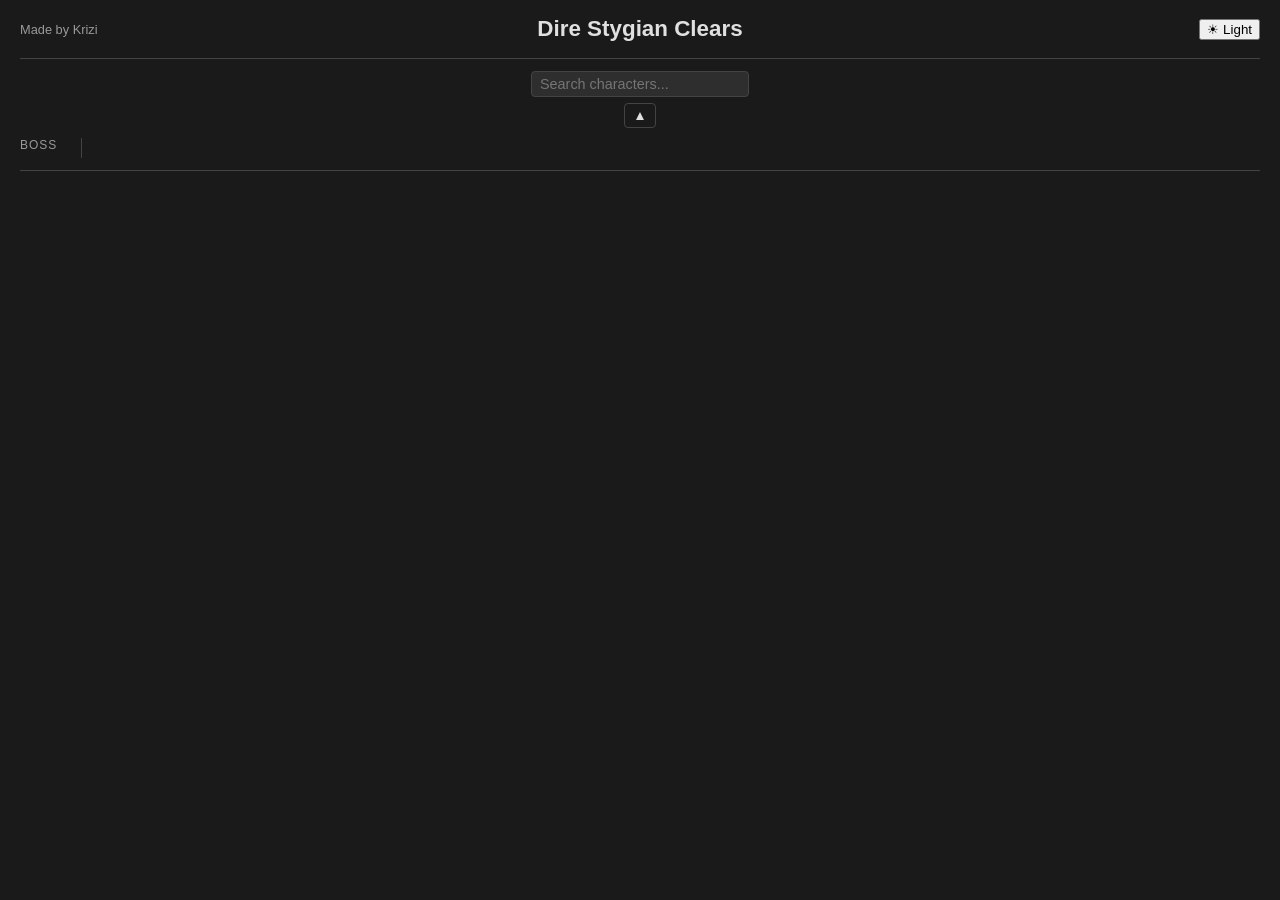
<file: dire-stygian-clears.html>
<!DOCTYPE html>
<html lang="en">
<head>
  <meta charset="UTF-8">
  <title>Dire Stygian Clears</title>
  <link rel="stylesheet" href="dire-stygian-clears.css">
</head>
<body>

<header>
  <span id="byline">Made by Krizi</span>
  <h1>Dire Stygian Clears</h1>
  <div id="filters">
    <button id="themeToggle" onclick="toggleTheme()">&#9728; Light</button>
  </div>
</header>

<div id="charBar">
  <div id="charSearchRow">
    <input type="text" id="charSearch" placeholder="Search characters...">
    <button id="charToggle" onclick="toggleCharBar()">&#9650;</button>
  </div>
  <div id="filterIcons">
    <div id="bossIconsSection">
      <div class="filter-section-label">Boss</div>
      <div id="bossIcons"></div>
    </div>
    <div id="charIconsDivider"></div>
    <div id="charIconsSection">
      <div id="charIcons"></div>
    </div>
  </div>
</div>

<div id="videoList"></div>

<script src="dire-stygian-clears.js"></script>

</body>
</html>
</file>
<file: dire-stygian-clears.css>
:root {
  --bg: #1a1a1a;
  --text: #e0e0e0;
  --text-muted: #999;
  --border: #444;
  --border-hover: #666;
  --surface: #2e2e2e;
  --surface-alt: #252538;
  --active-border: #9ac2f0;
  --active-bg: #1a3050;
}
body.light {
  --bg: #ffffff;
  --text: #333333;
  --text-muted: #555555;
  --border: #cccccc;
  --border-hover: #aaaaaa;
  --surface: #f0f0f0;
  --surface-alt: #e8eaf0;
  --active-border: #4a90e2;
  --active-bg: #e8f0fe;
}
body {
  max-width: 1400px;
  margin: 0 auto;
  padding: 0 20px 20px;
  text-align: center;
  background: var(--bg);
  color: var(--text);
  font-family: 'Product Sans', sans-serif;
}
#videoList {
  text-align: left;
}
.video-section {
  display: flex;
  flex-direction: column;
  align-items: center;
  padding-bottom: 20px;
  margin-bottom: 20px;
  border-bottom: 1px solid var(--border);
}
.video-section:last-child {
  border-bottom: none;
  margin-bottom: 0;
}
.video-author {
  text-align: center;
  margin: 0 0 4px;
  font-size: 0.85em;
  line-height: 1;
  color: var(--text-muted);
}
.video-title {
  grid-column: 1 / -1;
  grid-row: 1;
  display: flex;
  justify-content: center;
  align-items: center;
  gap: 8px;
  margin: 0 0 10px;
}
.help-stats-btn {
  padding: 2px 8px;
  font-size: 0.75em;
  font-weight: normal;
  color: var(--text-muted);
  border: 1px solid var(--text-muted);
  border-radius: 4px;
  text-decoration: none;
  white-space: nowrap;
  opacity: 0.8;
  transition: opacity 0.15s;
}
.help-stats-btn:hover {
  opacity: 1;
}
.help-stats-ghost {
  visibility: hidden;
  pointer-events: none;
}
.load-more-btn {
  display: block;
  margin: 24px auto;
  padding: 10px 28px;
  background: var(--surface);
  color: var(--text);
  border: 1px solid var(--border);
  border-radius: 6px;
  font-size: 0.95em;
  cursor: pointer;
  transition: background 0.15s;
}
.load-more-btn:hover {
  background: var(--surface-alt);
}
.video-layout {
  display: grid;
  grid-template-columns: 560px auto;
  column-gap: 16px;
}
.video-author {
  grid-column: 1;
  grid-row: 2;
}
.video-wrapper {
  grid-column: 1;
  grid-row: 3;
  width: 100%;
}
.char-cards-grid {
  grid-column: 2;
  grid-row: 3;
  align-self: start;
}
.video-embed-placeholder {
  width: 100%;
  height: 315px;
  position: relative;
  background: #000;
  cursor: pointer;
}
.video-iframe {
  width: 100%;
  height: 315px;
  display: block;
}
.char-cards-grid {
  display: flex;
  gap: 8px;
}
.video-thumb {
  display: block;
  width: 100%;
  height: 100%;
  object-fit: cover;
  opacity: 0.8;
}
.video-play-btn {
  position: absolute;
  top: 50%;
  left: 50%;
  transform: translate(-50%, -50%);
  background: rgba(0,0,0,0.7);
  color: #fff;
  padding: 10px 20px;
  font-size: 16px;
  border: 2px solid #fff;
  pointer-events: none;
}
header {
  display: flex;
  align-items: center;
  justify-content: space-between;
  padding: 16px 0;
  border-bottom: 1px solid var(--border);
}
header h1 {
  margin: 0;
  font-size: 1.4em;
}
#byline {
  flex: 1;
  display: flex;
  align-items: center;
  gap: 8px;
  font-size: 0.8em;
  color: var(--text-muted);
}
#filters {
  flex: 1;
  display: flex;
  align-items: center;
  justify-content: flex-end;
  gap: 10px;
}
#charBar {
  padding: 12px 0;
  border-bottom: 1px solid var(--border);
}
#charSearchRow {
  display: flex;
  flex-direction: column;
  align-items: center;
  gap: 6px;
  margin-bottom: 10px;
}
#charSearchInner {
  display: flex;
  align-items: center;
  justify-content: center;
  gap: 6px;
}
#charSearch {
  padding: 4px 8px;
  font-size: 0.9em;
  width: 200px;
  background: var(--surface);
  color: var(--text);
  border: 1px solid var(--border);
  border-radius: 4px;
}
#charToggle {
  cursor: pointer;
  background: none;
  border: 1px solid var(--border);
  border-radius: 4px;
  padding: 2px 8px;
  font-size: 0.85em;
  line-height: 1.4;
  color: var(--text);
}
#filterIcons {
  display: flex;
  align-items: flex-start;
  gap: 0;
}
#bossIconsSection {
  display: flex;
  flex-direction: column;
  align-items: center;
  padding-right: 12px;
  flex-shrink: 0;
}
.filter-section-label {
  font-size: 0.75em;
  color: var(--text-muted);
  margin-bottom: 6px;
  letter-spacing: 0.08em;
  text-transform: uppercase;
}
#bossIcons {
  display: flex;
  flex-direction: column;
  gap: 6px;
  align-items: center;
}
#charIconsDivider {
  width: 1px;
  background: var(--border);
  margin: 0 12px;
  align-self: stretch;
}
#charIconsSection {
  flex: 1;
  display: flex;
  flex-direction: column;
  gap: 6px;
}
#charWeaponTabRow {
  display: flex;
  align-items: center;
  justify-content: left;
  gap: 6px;
  flex-wrap: wrap;
}
.filter-tab.active {
  border-color: var(--active-border);
  background: var(--active-bg);
}
.filter-tab,
#selectAllBtn,
#unselectAllBtn {
  cursor: pointer;
}
#charTabRightBtns {
  display: flex;
  gap: 6px;
  margin-left: auto;
}
#charIcons,
#weaponIcons {
  display: flex;
  flex-wrap: wrap;
  gap: 6px;
  justify-content: center;
}
.weapon-group {
  width: 100%;
}
.weapon-group-label {
  margin-bottom: 6px;
}
.weapon-group-icons {
  display: flex;
  flex-wrap: wrap;
  gap: 6px;
  justify-content: center;
}
.char-icon {
  display: flex;
  flex-direction: column;
  align-items: center;
  cursor: pointer;
  padding: 4px;
  border: 2px solid transparent;
  border-radius: 6px;
  width: 62px;
  transition: border-color 0.15s, background 0.15s;
}
.char-icon:hover {
  border-color: var(--border-hover);
}
.char-icon.active {
  border-color: var(--active-border);
  background: var(--active-bg);
}
.char-icon img {
  width: 48px;
  height: 48px;
  object-fit: contain;
}
img[data-char="Traveler"] {
  transform: scale(1.3);
  clip-path: inset(0 0 6px 0);
}
.char-icon span {
  font-size: 9px;
  text-align: center;
  margin-top: 2px;
  line-height: 1.2;
  word-break: break-word;
}
.char-card {
  border-collapse: collapse;
  width: 260px;
  table-layout: fixed;
  font-size: 0.85em;
  vertical-align: top;
}
.char-card td, .char-card th {
  border: 1px solid var(--border);
  padding: 4px 6px;
}
.char-card th {
  background: var(--surface);
}
.artifacts-row {
  display: flex;
  gap: 8px;
  flex-wrap: wrap;
}
.row-label {
  font-weight: 600;
  white-space: nowrap;
  color: var(--text-muted);
}
.stats-heading {
  font-weight: 700;
  background: var(--surface-alt);
  text-align: center;
  letter-spacing: 0.05em;
}
.stat-key {
  font-size: 0.82em;
  color: var(--text-muted);
  white-space: nowrap;
}
.stat-val {
  font-size: 0.82em;
  text-align: right;
  font-variant-numeric: tabular-nums;
}
.char-card-header {
  display: flex;
  align-items: center;
  justify-content: space-between;
}
.char-card td .char-card-header {
  min-height: 85px;
}
.char-card-icon {
  display: flex;
  flex-direction: column;
  align-items: center;
  gap: 2px;
  min-width: 90px;
  max-width: 90px;
}
.char-card-icon span {
  font-size: 0.85em;
  word-break: break-word;
  text-align: center;
}
.char-card-meta {
  flex: 1;
  text-align: center;
  font-size: 0.9em;
  white-space: nowrap;
}
.char-card-talents {
  margin-top: 4px;
  font-size: 0.85em;
  color: var(--text-muted);
}
.char-card-mainstats {
  margin-top: 2px;
  font-size: 0.8em;
  color: var(--text-muted);
}
.header-badge {
  background: none;
  border: 1px solid var(--border);
  border-radius: 4px;
  padding: 2px 10px;
  font-size: 0.9em;
  line-height: 1.6;
  color: var(--text);
  font-family: inherit;
  white-space: nowrap;
}
#themeToggle {
  cursor: pointer;
}
#discordBtn {
  text-decoration: none;
  cursor: pointer;
}
#c0FilterBtn,
#noSigFilterBtn,
.c0-sub-btn {
  cursor: pointer;
}
#c0FilterBtn.active,
#noSigFilterBtn.active,
.c0-sub-btn.active {
  border-color: var(--active-border);
  background: var(--active-bg);
}
#discordHint {
  font-size: 0.75em;
  color: var(--text-muted);
  white-space: nowrap;
}
input[type="text"] {
  background: var(--surface);
  color: var(--text);
  border: 1px solid var(--border);
  border-radius: 4px;
  padding: 2px 6px;
}
#sortRow {
  display: flex;
  justify-content: center;
  align-items: center;
  gap: 24px;
  flex-wrap: wrap;
  padding: 12px 0;
  border-bottom: 1px solid var(--border);
  margin-bottom: 20px;
}
.sort-group {
  display: flex;
  align-items: center;
  gap: 6px;
}
.range-input {
  width: 56px;
  padding: 2px 6px;
  font-size: 0.9em;
  font-family: inherit;
  background: var(--surface);
  color: var(--text);
  border: 1px solid var(--border);
  border-radius: 4px;
}
.range-input::-webkit-outer-spin-button,
.range-input::-webkit-inner-spin-button {
  -webkit-appearance: none;
}
.range-input[type=number] {
  -moz-appearance: textfield;
  appearance: textfield;
}
.range-sep,
.range-unit {
  font-size: 0.85em;
  color: var(--text-muted);
}
#costModeInfoWrap {
  position: relative;
  display: inline-flex;
}
.cost-info-btn {
  width: 18px;
  height: 18px;
  border-radius: 50%;
  border: 1px solid var(--border);
  background: none;
  color: var(--text-muted);
  font-size: 0.7em;
  font-weight: bold;
  cursor: pointer;
  padding: 0;
  line-height: 1;
  flex-shrink: 0;
}
.cost-info-btn:hover {
  border-color: var(--border-hover);
  color: var(--text);
}
.cost-mode-tooltip {
  position: absolute;
  bottom: calc(100% + 8px);
  right: 0;
  width: 280px;
  background: var(--surface);
  border: 1px solid var(--border);
  border-radius: 6px;
  padding: 10px 12px;
  font-size: 0.8em;
  text-align: left;
  line-height: 1.5;
  z-index: 100;
  box-shadow: 0 4px 12px rgba(0,0,0,0.3);
}
#sortTimeBtn,
#sortCostBtn {
  cursor: pointer;
}
#sortTimeBtn.active,
#sortCostBtn.active {
  border-color: var(--active-border);
  background: var(--active-bg);
}
footer {
  margin-top: 40px;
  padding: 16px 0;
  border-top: 1px solid var(--border);
  text-align: center;
  font-size: 0.8em;
  color: var(--text-muted);
}

/* Tab bar — hidden on desktop */
#mobileTabs {
  display: none;
}

@media (max-width: 768px) {
  html, body {
    overflow-x: hidden;
    max-width: 100vw;
  }
  body {
    padding: 0 8px 16px;
  }
  img, table {
    max-width: 100%;
  }
  .video-section {
    align-items: stretch;
  }
  .video-layout, .char-cards-grid, .video-wrapper {
    max-width: 100%;
  }
  .video-thumb {
    width: 100%;
    height: 100%;
    object-fit: cover;
  }

  /* Header: stack byline above title, center everything */
  header {
    flex-direction: column;
    align-items: center;
    gap: 4px;
    padding: 10px 0;
  }
  header h1 {
    font-size: 1.1em;
    order: 1;
  }
  #byline {
    order: 0;
  }
  #filters {
    order: 2;
    flex-wrap: wrap;
    justify-content: center;
  }
  #discordHint {
    display: none;
  }
  #themeToggle {
    width: 100%;
  }

  /* Tab bar */
  #mobileTabs {
    display: flex;
    border-bottom: 2px solid var(--border);
    margin-bottom: 12px;
  }
  .mobile-tab {
    flex: 1;
    padding: 10px 0;
    background: none;
    border: none;
    border-bottom: 3px solid transparent;
    margin-bottom: -2px;
    color: var(--text-muted);
    font-size: 0.95em;
    font-family: inherit;
    cursor: pointer;
    transition: color 0.15s, border-color 0.15s;
  }
  .mobile-tab.active {
    color: var(--text);
    border-bottom-color: var(--active-border);
  }

  /* Tab show/hide: charBar hidden on mobile unless filters tab active */
  body:not(.mobile-filters-active) #charBar {
    display: none;
  }
  body.mobile-filters-active #videoList {
    display: none;
  }
  body.mobile-filters-active footer {
    display: none;
  }

  /* Full-screen filters layout */
  body.mobile-filters-active #charBar {
    margin-bottom: 0;
    border-bottom: none;
    padding: 8px 0 0;
  }
  body.mobile-filters-active #charToggle {
    display: none;
  }
  body.mobile-filters-active #filterIcons {
    flex-direction: column;
    align-items: stretch;
    gap: 0;
  }
  body.mobile-filters-active #bossIconsSection {
    flex-direction: row;
    align-items: center;
    justify-content: center;
    padding-right: 0;
    padding-bottom: 10px;
    gap: 10px;
  }
  body.mobile-filters-active #bossIcons {
    flex-direction: row;
    flex-wrap: wrap;
    justify-content: center;
  }
  body.mobile-filters-active #charIconsDivider {
    width: auto;
    height: 1px;
    margin: 0 0 10px;
  }
  /* Full-size icons in filters tab */
  body.mobile-filters-active .char-icon {
    width: 62px;
    padding: 4px;
  }
  body.mobile-filters-active .char-icon img {
    width: 48px;
    height: 48px;
  }
  body.mobile-filters-active .char-icon span {
    font-size: 9px;
  }
  body.mobile-filters-active #charSearch {
    width: calc(100% - 40px);
  }

  /* Video stacks above cards */
  .video-layout {
    display: flex;
    flex-direction: column;
    width: 100%;
    gap: 6px;
  }
  .video-title {
    font-size: 0.95em;
    width: 100%;
    order: 1;
  }
  .video-author {
    width: 100%;
    order: 2;
  }
  .video-wrapper {
    width: 100%;
    order: 3;
  }
  .char-cards-grid {
    width: 100%;
    order: 4;
  }
  .video-embed-placeholder {
    height: auto;
    aspect-ratio: 16 / 9;
  }
  .video-iframe {
    height: auto;
    aspect-ratio: 16 / 9;
  }

  /* Cards in 2x2 grid */
  .char-cards-grid {
    display: grid;
    grid-template-columns: 1fr 1fr;
    gap: 5px;
    width: 100%;
  }
  .char-card {
    width: 100%;
    font-size: 0.68em;
    table-layout: fixed;
  }
  .char-card td, .char-card th {
    padding: 2px 4px;
    overflow: hidden;
  }
  .char-card td .char-card-header {
    min-height: unset;
  }
  .char-card-icon {
    min-width: 52px;
    max-width: 52px;
  }
  .char-card-icon img {
    width: 32px;
    height: 32px;
  }
  .char-card-icon span {
    font-size: 0.75em;
  }
  .char-card-meta {
    font-size: 0.78em;
    white-space: normal;
  }
  .char-card-talents {
    font-size: 0.95em;
  }
  .char-card-mainstats {
    font-size: 0.9em;
  }
  .stat-key {
    white-space: normal;
  }
  .row-label {
    white-space: normal;
  }
  .artifacts-row {
    gap: 3px;
  }
  #byline {
    flex-wrap: wrap;
    justify-content: center;
  }
  .video-section {
    padding-bottom: 14px;
    margin-bottom: 14px;
  }
}
</file>
